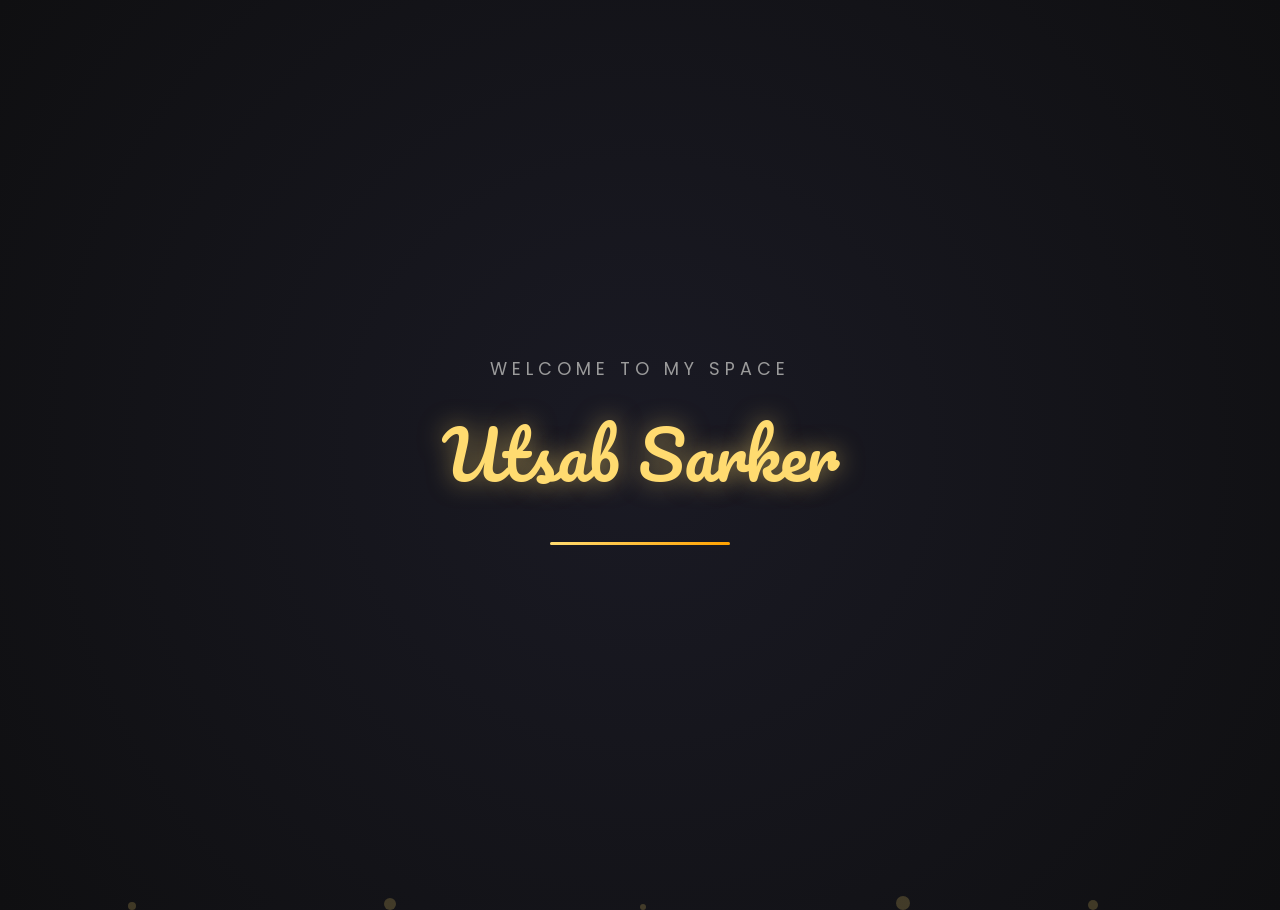
<file: index.html>
<!DOCTYPE html>
<html lang="en">
<head>
  <meta charset="UTF-8">
  <meta name="viewport" content="width=device-width, initial-scale=1.0">
  <title>Welcome - Utsab Sarker</title>
  
  <link rel="preconnect" href="https://fonts.googleapis.com">
  <link rel="preconnect" href="https://fonts.gstatic.com" crossorigin>
  <link href="https://fonts.googleapis.com/css2?family=Pacifico&family=Poppins:wght@300;400;600&display=swap" rel="stylesheet">

  <script>
    setTimeout(function() {
      window.location.href = "./Utsab-Home/"; 
    }, 2500);
  </script>

  <style>
    body {
      margin: 0;
      padding: 0;
      background: radial-gradient(circle at center, #1a1a24 0%, #0f0f11 100%);
      display: flex;
      flex-direction: column;
      justify-content: center;
      align-items: center;
      height: 100vh;
      overflow: hidden;
      font-family: 'Poppins', sans-serif;
      position: relative;
    }

    /* ব্যাকগ্রাউন্ড অ্যানিমেশনের জন্য ভাসমান কণা (Particles) */
    .particle {
      position: absolute;
      bottom: -10px;
      background: rgba(255, 219, 112, 0.2);
      border-radius: 50%;
      pointer-events: none;
      animation: floatUp 3s linear infinite;
    }

    /* বিভিন্ন সাইজের কণার জন্য কাস্টম অ্যানিমেশন */
    .particle:nth-child(1) { left: 10%; width: 8px; height: 8px; animation-duration: 2.5s; animation-delay: 0.2s; }
    .particle:nth-child(2) { left: 30%; width: 12px; height: 12px; animation-duration: 3.5s; animation-delay: 0.5s; }
    .particle:nth-child(3) { left: 50%; width: 6px; height: 6px; animation-duration: 2.8s; animation-delay: 0s; }
    .particle:nth-child(4) { left: 70%; width: 14px; height: 14px; animation-duration: 4s; animation-delay: 0.8s; }
    .particle:nth-child(5) { left: 85%; width: 10px; height: 10px; animation-duration: 3.2s; animation-delay: 0.3s; }

    /* কন্টেইনার (যা টেক্সটগুলোকে ওপরে রাখবে) */
    .content-box {
      position: relative;
      z-index: 10;
      text-align: center;
    }

    /* ওয়েলকাম টেক্সটের ডিজাইন ও অ্যানিমেশন */
    .welcome-text {
      font-size: 1.1rem;
      color: #9b9b9b;
      text-transform: uppercase;
      letter-spacing: 5px;
      margin-bottom: 12px;
      opacity: 0;
      animation: fadeInDown 0.8s ease-out forwards;
    }

    /* নামের ডিজাইন ও দোল খাওয়ার অ্যানিমেশন */
    .loading-name {
      font-family: 'Pacifico', cursive;
      font-size: 4.2rem;
      color: #ffdb70;
      text-shadow: 0 0 25px rgba(255, 219, 112, 0.5);
      opacity: 0;
      display: inline-block;
      animation: fadeInUp 0.8s ease-out 0.4s forwards, waveAndSwing 2s ease-in-out infinite 1.2s;
    }

    /* প্রিমিয়াম লোডিং বার */
    .loader-bar {
      width: 180px;
      height: 3px;
      background: rgba(255, 219, 112, 0.1);
      margin: 30px auto 0;
      border-radius: 3px;
      overflow: hidden;
    }
    .loader-progress {
      width: 100%;
      height: 100%;
      background: linear-gradient(90deg, #ffdb70, #ffa100);
      animation: loadTime 2.5s linear forwards;
      transform-origin: left;
    }

    /* অ্যানিমেশন কি-ফ্রেমসমূহ */
    @keyframes floatUp {
      0% {
        transform: translateY(0) scale(1);
        opacity: 0;
      }
      50% {
        opacity: 0.8;
      }
      100% {
        transform: translateY(-105vh) scale(0.5);
        opacity: 0;
      }
    }

    @keyframes fadeInDown {
      0% { opacity: 0; transform: translateY(-20px); }
      100% { opacity: 1; transform: translateY(0); }
    }

    @keyframes fadeInUp {
      0% { opacity: 0; transform: translateY(20px); }
      100% { opacity: 1; transform: translateY(0); }
    }

    @keyframes waveAndSwing {
      0%, 100% { transform: translateY(0) rotate(0deg); }
      25% { transform: translateY(-12px) rotate(-4deg); }
      50% { transform: translateY(0) rotate(0deg); }
      75% { transform: translateY(12px) rotate(4deg); }
    }

    @keyframes loadTime {
      0% { transform: scaleX(0); }
      100% { transform: scaleX(1); }
    }
  </style>
</head>
<body>

  <div class="particle"></div>
  <div class="particle"></div>
  <div class="particle"></div>
  <div class="particle"></div>
  <div class="particle"></div>

  <div class="content-box">
    <div class="welcome-text">Welcome to my space</div>

    <div class="loading-name">Utsab Sarker</div>

    <div class="loader-bar">
      <div class="loader-progress"></div>
    </div>
  </div>

</body>
</html>
</file>
